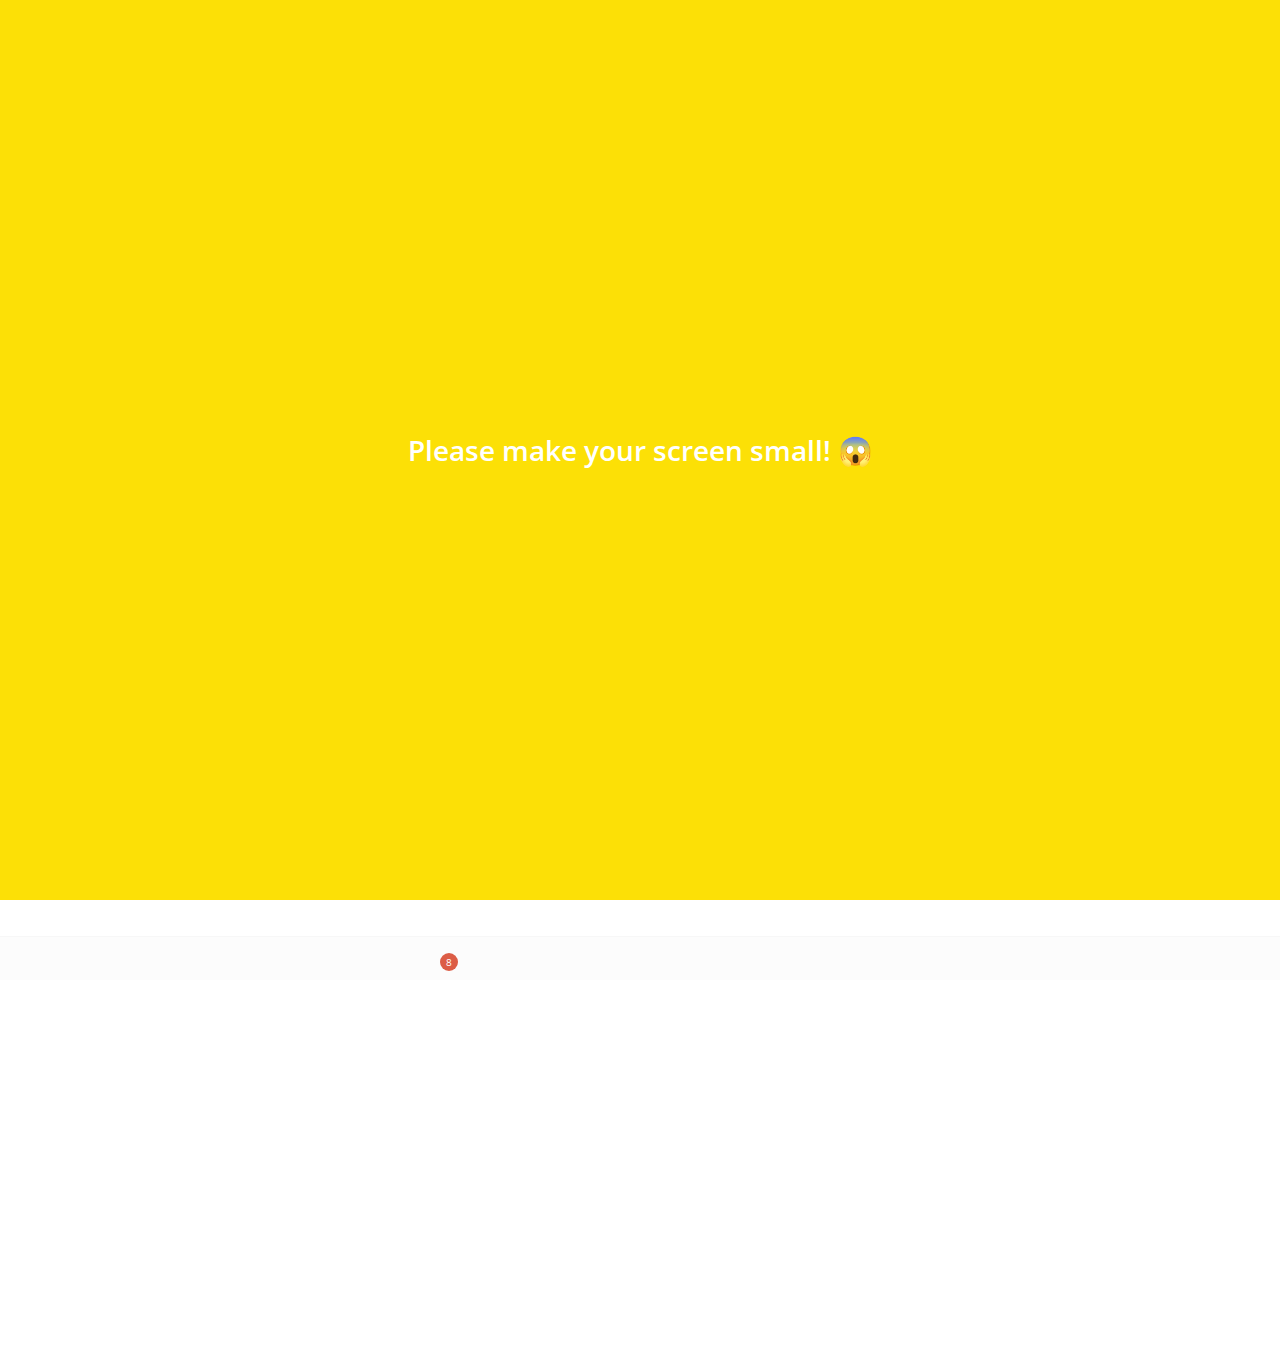
<file: index.html>
<!DOCTYPE html>
<html lang="en">
  <head>
    <meta charset="UTF-8" />
    <meta name="viewport" content="width=device-width, initial-scale=1.0" />
    <meta http-equiv="X-UA-Compatible" content="ie=edge" />
    <link
      rel="stylesheet"
      href="https://use.fontawesome.com/releases/v5.12.0/css/all.css"
      integrity="sha384-REHJTs1r2ErKBuJB0fCK99gCYsVjwxHrSU0N7I1zl9vZbggVJXRMsv/sLlOAGb4M"
      crossorigin="anonymous"
    />
    <link rel="stylesheet" href="css/styles.css" />
    <title>Chats | Kakao Clone</title>
  </head>
  <body> 
    <div class="status-bar">
      <div class="status-bar__column">
        <span class="status-bar__clock">13:54</span>
      </div>
      <div class="status-bar__column">
        <i class="fas fa-clock"></i>
        <i class="fas fa-volume-mute"></i>
        <i class="fas fa-wifi"></i>
        <i class="fas fa-battery-full"></i>
        <span class="status-bar__battery-level">100%</span>
      </div>
    </div>
    <header class="header">
      <div class="header__header-column">
        <h1 class="header__title">Chats</h1>
      </div>
      <div class="header__header-column">
        <span class="header__icon">
          <i class="fas fa-search"></i>
        </span>
        <span class="header__icon">
          <i class="far fa-comment"></i>
        </span>
        <span class="header__icon">
          <i class="fas fa-cog"></i>
        </span>
      </div>
    </header>
    <main class="chats">
      <ul class="chats__list">
        <li class="chats__chat chat friend__chat">
          <a href="chat.html">
            <div class="chats__chat friend friend--lg">
              <div class="friend__column">
                <img
                  src="images/avatar.jpg"
                  alt=""
                  class="m-avatar friend__avatar"
                />
                <div class="friend__content">
                  <span class="friend__name">
                    Ryan
                  </span>
                  <span class="friend__bottom-text">
                    Going home!
                  </span>
                </div>
              </div>
              <div class="friend__column">
                <span class="chat__timestamp">
                  March 8
                </span>
              </div>
            </div>
          </a>
        </li>
        <li class="chats__chat chat friend__chat friend__mabo">
          <a href="chat.html">
            <div class="chats__chat friend friend--lg">
              <div class="friend__column friend__flex">
                <div class="friend__img">
                  <img
                  src="images/apeach.png"
                  alt=""
                  class=""
                  />
                  <img
                  src="images/muzi.png"
                  alt=""
                  class="img_muzi"
                  />
                </div>
                <div class="friend__content">
                  <span class="friend__name">
                    Apeach,Muzi
                  </span>
                  <span class="friend__bottom-text">
                    How are you?
                  </span>
                </div>
              </div>
              <div class="friend__column">
                <span class="chat__timestamp">
                  March 13
                </span>
              </div>
            </div>
          </a>
        </li>
        <li class="chats__chat chat friend__chat friend__mabo">
          <a href="chat.html">
            <div class="chats__chat friend friend--lg">
              <div class="friend__column friend__flex">
                <div class="friend__imgs">
                  <div class="img"></div>
                  <div class="img"></div>
                  <div class="img"></div>
                  <div class="img"></div>
                </div>
                <div class="friend__content">
                  <span class="friend__name">
                    Apeach,Muzi,Ryan...
                  </span>
                  <span class="friend__bottom-text">
                    I lovd you
                  </span>
                </div>
              </div>
              <div class="friend__column">
                <span class="chat__timestamp">
                  Yesterday
                </span>
              </div>
            </div>
          </a>
        </li>
      </ul>
      <div class="showicon">
        <div class="showicon_img"></div>
      </div>
    </main>
    <nav class="nav">
      <ul class="nav__list">
        <li class="nav__list-item">
          <span class="nav__text">Friends</span>
          <a href="friends.html" class="nav__list-link">
            <i class="far fa-user"></i>
          </a>
        </li>
        <li class="nav__list-item">
          <span class="nav__text">Chat</span>
          <a href="index.html" class="nav__list-link">
            <div class="nav__badge">8</div>
            <i class="fas fa-comment"></i>
          </a>
        </li>
        <li class="nav__list-item">
          <span class="nav__text">Search</span>
          <a href="find.html" class="nav__list-link">
            <i class="fas fa-search"></i>
          </a>
        </li>
        <li class="nav__list-item">
          <span class="nav__text">More</span>
          <a href="more.html" class="nav__list-link">
            <i class="fas fa-ellipsis-h"></i>
          </a>
        </li>
      </ul>
    </nav>
    <div class="bigScreen">
      <span class="bigScreen__text">Please make your screen small! 😱</span>
    </div>
  </body>
</html>
</file>
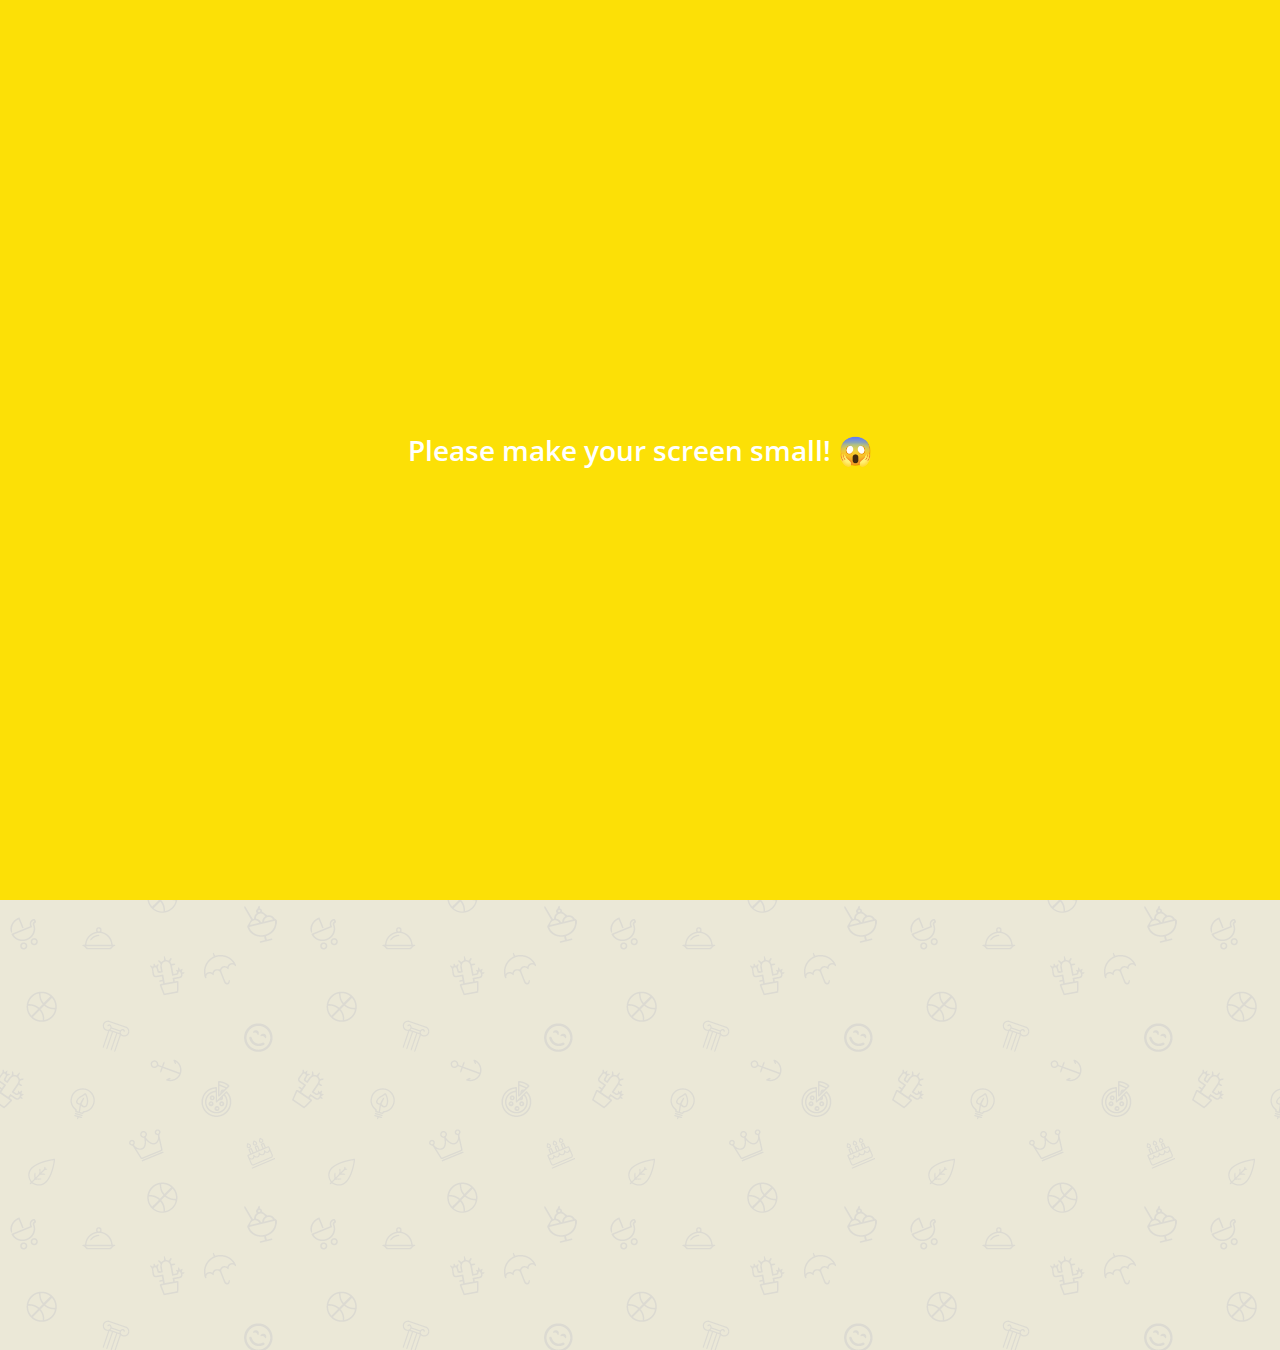
<file: chat.html>
<!DOCTYPE html>
<html lang="en">
  <head>
    <meta charset="UTF-8" />
    <meta name="viewport" content="width=device-width, initial-scale=1.0" />
    <meta http-equiv="X-UA-Compatible" content="ie=edge" />
    <link
      rel="stylesheet"
      href="https://use.fontawesome.com/releases/v5.12.0/css/all.css"
      integrity="sha384-REHJTs1r2ErKBuJB0fCK99gCYsVjwxHrSU0N7I1zl9vZbggVJXRMsv/sLlOAGb4M"
      crossorigin="anonymous"
    />
    <link rel="stylesheet" href="css/styles.css" />
    <title>Chat | Kakao Clone</title>
  </head>
  <body class="chats__body">
    <div class="header-wrapper">
      <div class="status-bar">
        <div class="status-bar__column">
          <span class="status-bar__clock">13:54</span>
        </div>
        <div class="status-bar__column">
          <i class="fas fa-clock"></i>
          <i class="fas fa-volume-mute"></i>
          <i class="fas fa-wifi"></i>
          <i class="fas fa-battery-full"></i>
          <span class="status-bar__battery-level">100%</span>
        </div>
      </div>
      <header class="header">
        <div class="header__header-column">
          <a href="index.html">
            <i class="fas fa-arrow-left header__back-btn"></i>
          </a>
          <h1 class="header__title">Best Friend</h1>
        </div>
        <div class="header__header-column">
          <span class="header__icon">
            <i class="fas fa-search"></i>
          </span>
          <span class="header__icon">
            <i class="fas fa-bars"></i>
          </span>
        </div>
      </header>
    </div>
    <main class="chat-screen">
      <ul class="chat__messages">
        <span class="chat__timestamp">Friday, January 11, 2019</span>
        <li class="incoming-message message">
          <img
            src="images/avatar.jpg"
            alt=""
            class="m-avatar message__avatar"
          />
          <div class="message__content">
            <span class="message__bubble">
              Congrats I love you!
            </span>
            <span class="message__author">Best friend</span>
          </div>
        </li>
        <li class="sent-message message">
          <div class="message__content">
            <span class="message__bubble">
              Thank you see you soon!
            </span>
          </div>
        </li>
        <li class="incoming-message message">
          <img
            src="images/avatar.jpg"
            alt=""
            class="m-avatar message__avatar"
          />
          <div class="message__content">
            <span class="message__bubble">
              Congrats I love you!
            </span>
            <span class="message__author">Best friend</span>
          </div>
        </li>
        <li class="sent-message message">
          <span class="message__timestamp"></span>
          <div class="message__content">
            <span class="message__bubble">
              Thank you see you soon!
            </span>
          </div>
        </li>
      </ul>
    </main>
    <div class="chat__write-container">
      <input
        class="chat__write"
        type="text"
        placeholder="Send message"
        name=""
        id=""
        class="chat__write-input"
      />
      <div class="chat__icon-left chat__icon">
        <i class="far fa-plus-square"></i>
      </div>
      <div class="chat__icon-right chat__icon">
        <span class="chat__write-icon">
          <i class="far fa-smile-wink"></i>
        </span>
        <span class="chat__write-icon">
          <i class="fas fa-microphone"></i>
        </span>
      </div>
    </div>
    <div class="bigScreen">
      <span class="bigScreen__text">Please make your screen small! 😱</span>
    </div>
  </body>
</html>
</file>
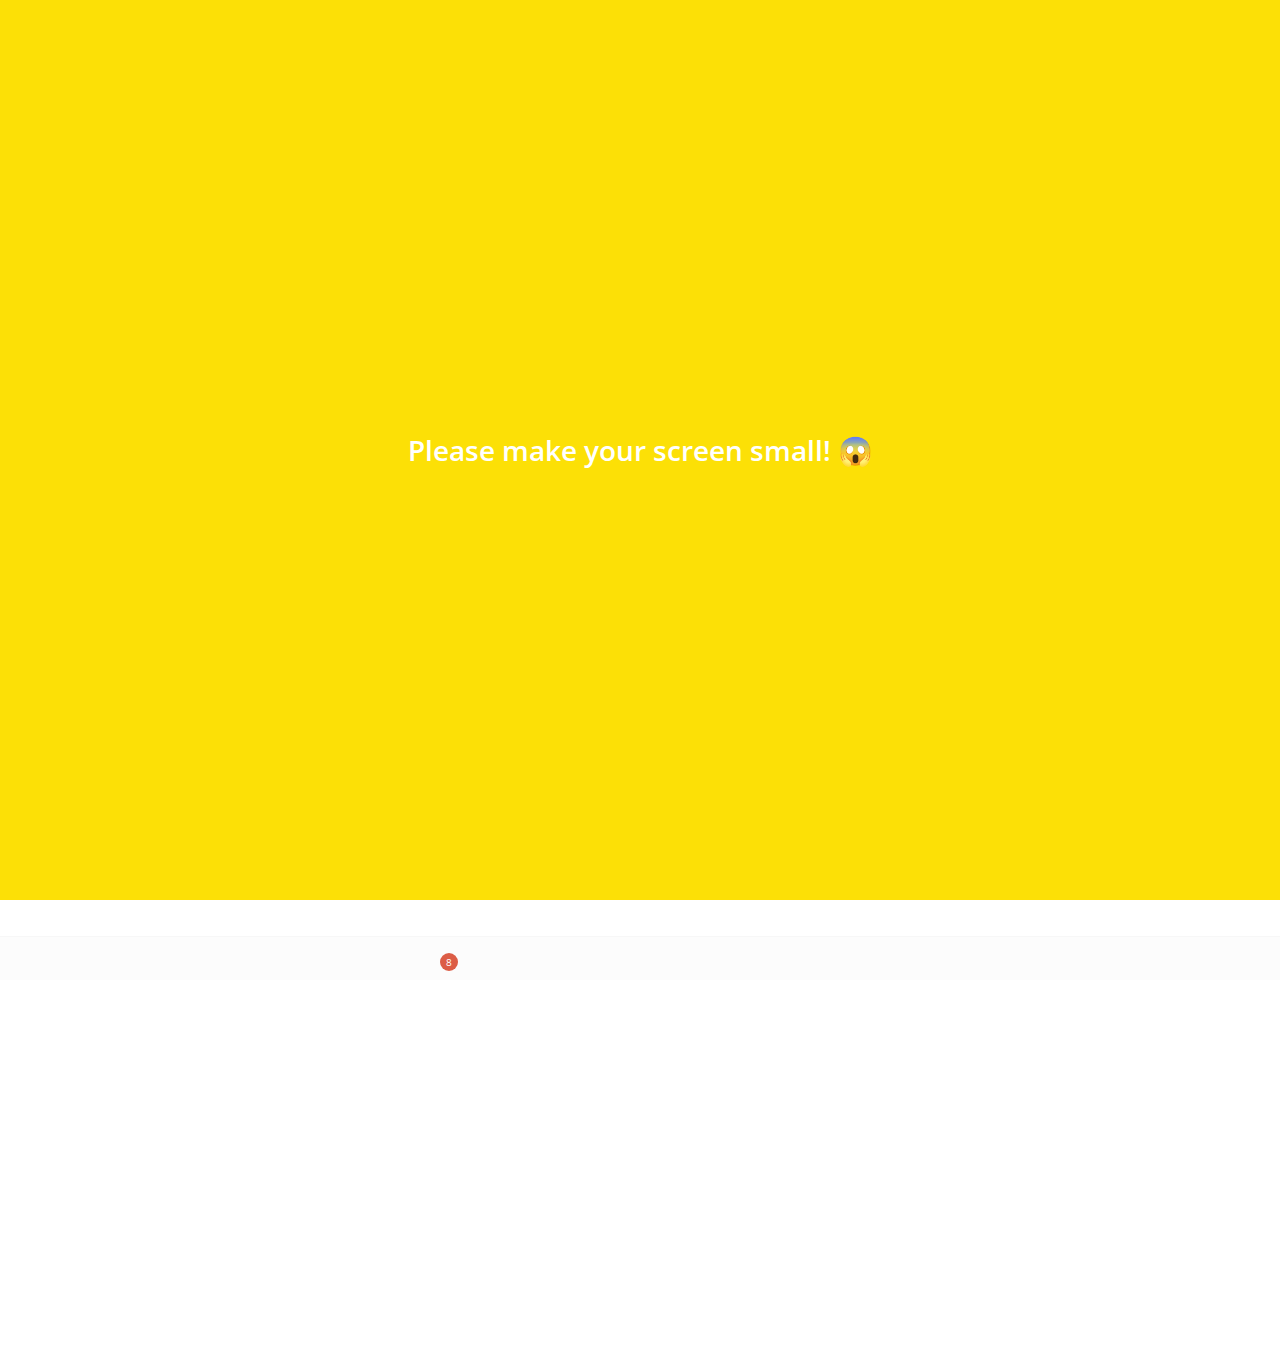
<file: find.html>
<!DOCTYPE html>
<html lang="en">
<head>
    <meta charset="UTF-8">
    <meta name="viewport" content="width=device-width, initial-scale=1.0">
    <meta http-equiv="X-UA-Compatible" content="ie=edge">
    <link rel="stylesheet" href="https://use.fontawesome.com/releases/v5.12.0/css/all.css" integrity="sha384-REHJTs1r2ErKBuJB0fCK99gCYsVjwxHrSU0N7I1zl9vZbggVJXRMsv/sLlOAGb4M" crossorigin="anonymous">
    <link rel="stylesheet" href="css/styles.css">
    <title>Find | Kakao Clone</title>
</head>
<body>
    <div class="status-bar">
        <div class="status-bar__column">
            <span class="status-bar__clock">13:54</span>
        </div>
        <div class="status-bar__column">
            <i class="fas fa-clock"></i>
            <i class="fas fa-volume-mute"></i>
            <i class="fas fa-wifi"></i>
            <i class="fas fa-battery-full"></i>
            <span class="status-bar__battery-level">100%</span>
        </div>
    </div>
    <header class="header">
        <div class="header__header-column">
            <h1 class="header__title">Find</h1>
        </div>
        <div class="header__header-column">
            <span class="header__icon">
                <i class="fas fa-search"></i>
            </span>
            <span class="header__icon">
                <i class="fas fa-cog"></i>
            </span>
        </div>
    </header>
   <main class="find">
       <header class="find__header">
           <ul class="find__header-list">
               <li class="find__header-btn header-btn">
                   <span class="header-btn__icon">
                        <i class="fas fa-qrcode fa-2x"></i>
                   </span>
                   <span class="header-btn__title">
                       QR Code
                   </span>
               </li>
               <li class="find__header-btn header-btn">
                    <span class="header-btn__icon">
                        <i class="fas fa-user-plus fa-2x"></i>
                    </span>
                    <span class="header-btn__title">
                        Add by Contacts
                    </span>
                </li>
                <li class="find__header-btn header-btn">
                    <span class="header-btn__icon">
                        <i class="fas fa-passport fa-2x"></i>
                    </span>
                    <span class="header-btn__title">
                        Add by ID
                    </span>
                </li>
                <li class="find__header-btn header-btn">
                    <span class="header-btn__icon">
                        <i class="far fa-envelope fa-2x"></i>
                    </span>
                    <span class="header-btn__title">
                        Invite
                    </span>
                </li>
           </ul>
       </header>
       <ul class="find__recommended">
           <h5 class="find__title">
               Recommended friends
           </h5>
           <li class="find__friend friend friend__mabo">
            <div class="friend__column">
                <img src="images/ryan.png" alt="" class="friend__avatar">
                <div class="friend__content">
                    <span class="friend__name">
                        Ryan
                    </span>
                </div>
            </div>
            <div class="friend__column">
               <div class="friend__add-btn">
                   <i class="fas fa-user-plus"></i>
               </div>
            </div>
           </li>
           <li class="find__friend friend friend__mabo">
            <div class="friend__column">
                <img src="images/apeach.png" alt="" class="friend__avatar">
                <div class="friend__content">
                    <span class="friend__name">
                        Apeach
                    </span>
                </div>
            </div>
            <div class="friend__column">
               <div class="friend__add-btn">
                   <i class="fas fa-user-plus"></i>
               </div>
            </div>
           </li>
           <li class="find__friend friend ">
            <div class="friend__column">
                <img src="images/muzi.png" alt="" class="friend__avatar">
                <div class="friend__content">
                    <span class="friend__name">
                        Muzi
                    </span>
                </div>
            </div>
            <div class="friend__column">
               <div class="friend__add-btn">
                   <i class="fas fa-user-plus"></i>
               </div>
            </div>
           </li>
        </ul>
        <div class="showicon">
            <div class="showicon_img"></div>
          </div>
   </main>
   <nav class="nav">
    <ul class="nav__list">
      <li class="nav__list-item">
        <span class="nav__text">Friends</span>
        <a href="friends.html" class="nav__list-link">
          <i class="far fa-user"></i>
        </a>
      </li>
      <li class="nav__list-item">
        <span class="nav__text">Chat</span>
        <a href="index.html" class="nav__list-link">
          <div class="nav__badge">8</div>
          <i class="far fa-comment"></i>
        </a>
      </li>
      <li class="nav__list-item">
        <span class="nav__text">Search</span>
        <a href="find.html" class="nav__list-link">
          <i class="fas fa-search"></i>
        </a>
      </li>
      <li class="nav__list-item">
        <span class="nav__text">More</span>
        <a href="more.html" class="nav__list-link">
          <i class="fas fa-ellipsis-h"></i>
        </a>
      </li>
    </ul>
  </nav>
    <div class="bigScreen">
        <span class="bigScreen__text">Please make your screen small! 😱</span>
      </div>
</body>
</html>
</file>
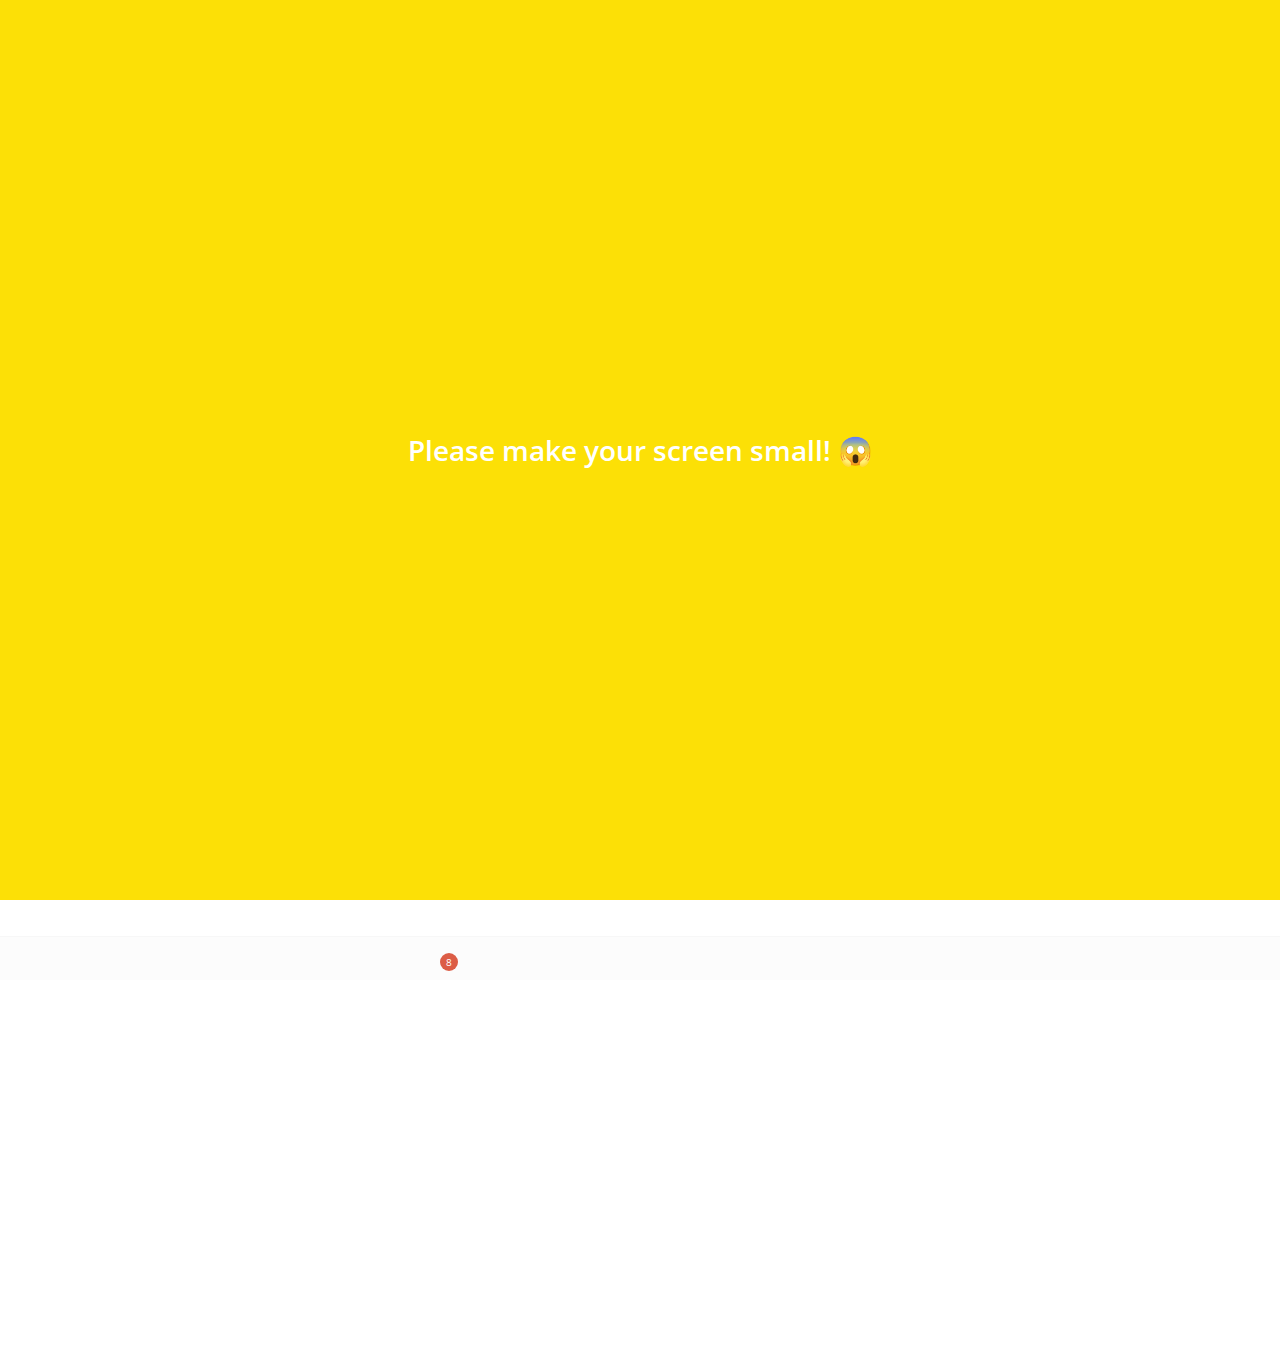
<file: friends.html>
<!DOCTYPE html>
<html lang="en">
  <head>
    <meta charset="UTF-8" />
    <meta name="viewport" content="width=device-width, initial-scale=1.0" />
    <meta http-equiv="X-UA-Compatible" content="ie=edge" />
    <link
      rel="stylesheet"
      href="https://use.fontawesome.com/releases/v5.12.0/css/all.css"
      integrity="sha384-REHJTs1r2ErKBuJB0fCK99gCYsVjwxHrSU0N7I1zl9vZbggVJXRMsv/sLlOAGb4M"
      crossorigin="anonymous"
    />
    <link rel="stylesheet" href="css/styles.css" />
    <title>Friends | Kakao Clone</title>
  </head>
  <body> 
    <div class="friends__header-wrapper">
    <div class="status-bar">
      <div class="status-bar__column">
        <span class="status-bar__clock">13:54</span>
      </div>
      <div class="status-bar__column">
        <i class="fas fa-clock"></i>
        <i class="fas fa-volume-mute"></i>
        <i class="fas fa-wifi"></i>
        <i class="fas fa-battery-full"></i>
        <span class="status-bar__battery-level">100%</span>
      </div>
    </div>
    <header class="header">
      <div class="header__header-column">
        <h1 class="header__title">Friends</h1>
      </div>
      <div class="header__header-column">
        <span class="header__icon">
          <i class="fas fa-search"></i>
        </span>
        <span class="header__icon">
          <i class="fas fa-cog"></i>
        </span>
      </div>
    </header>
    </div>
    <main class="friends">
      <header class="friends__header">
        <div class="friends__friend friend">
          <div class="friend__column">
            <img
              src="images/avatar.jpg"
              alt=""
              class="g-avatar friend__avatar"
            />
            <div class="friend__content">
              <span class="friend__name">
                Seung Min
              </span>
              <span class="friend__status">
                Hello!
              </span>
            </div>
          </div>
        </div>
      </header>
      <div class="friends__plus">
        <h5 class="friends__title">Plus friend</h5>
        <div class="friends__friend friend">
          <div class="friend__column">
            <img
              src="images/avatar.jpg"
              alt=""
              class="friend__avatar"
            />
            <div class="friend__content">
              <span class="friend__name">
                Plus Friend
              </span>
            </div>
          </div>
        </div>
      </div>
      <ul class="friends__list">
        <h5 class="friends__title">Friends 3</h5>
        <li class="friends__friend friend">
          <div class="friend__column">
            <img
              src="images/ryan.png"
              alt=""
              class="friend__avatar"
            />
            <div class="friend__content">
              <span class="friend__name">
                Ryan
              </span>
              <span class="friend__status">
                Hi~!
              </span>
            </div>
          </div>
          <div class="friend__column">
            <div class="friend__now-listening">
              <span>
                FTISLAND (FT NomardCoders)
                <i class="fas fa-play"></i>
              </span>
            </div>
          </div>
        </li>
        <li class="friends__friend friend">
          <div class="friend__column">
            <img
              src="images/apeach.png"
              alt=""
              class="friend__avatar"
            />
            <div class="friend__content">
              <span class="friend__name">
                Aeach
              </span>
              <span class="friend__status">
                Hi~!
              </span>
            </div>
          </div>
        </li>
        <li class="friends__friend friend">
          <div class="friend__column">
            <img
              src="images/muzi.png"
              alt=""
              class="friend__avatar"
            />
            <div class="friend__content">
              <span class="friend__name">
                Muzi
              </span>
              <span class="friend__status">
                Hi~!
              </span>
            </div>
          </div>
        </li>
      </ul>
      <div class="showicon">
        <div class="showicon_img"></div>
      </div>
    </main>
    <nav class="nav">
      <ul class="nav__list">
        <li class="nav__list-item">
          <span class="nav__text">Friends</span>
          <a href="friends.html" class="nav__list-link">
            <i class="fas fa-user"></i>
          </a>
        </li>
        <li class="nav__list-item">
          <span class="nav__text">Chat</span>
          <a href="index.html" class="nav__list-link">
            <div class="nav__badge">8</div>
            <i class="far fa-comment"></i>
          </a>
        </li>
        <li class="nav__list-item">
          <span class="nav__text">Search</span>
          <a href="find.html" class="nav__list-link">
            <i class="fas fa-search"></i>
          </a>
        </li>
        <li class="nav__list-item">
          <span class="nav__text">More</span>
          <a href="more.html" class="nav__list-link">
            <i class="fas fa-ellipsis-h"></i>
          </a>
        </li>
      </ul>
    </nav>
    <div class="bigScreen">
      <span class="bigScreen__text">Please make your screen small! 😱</span>
    </div>
  </body>
</html>
</file>
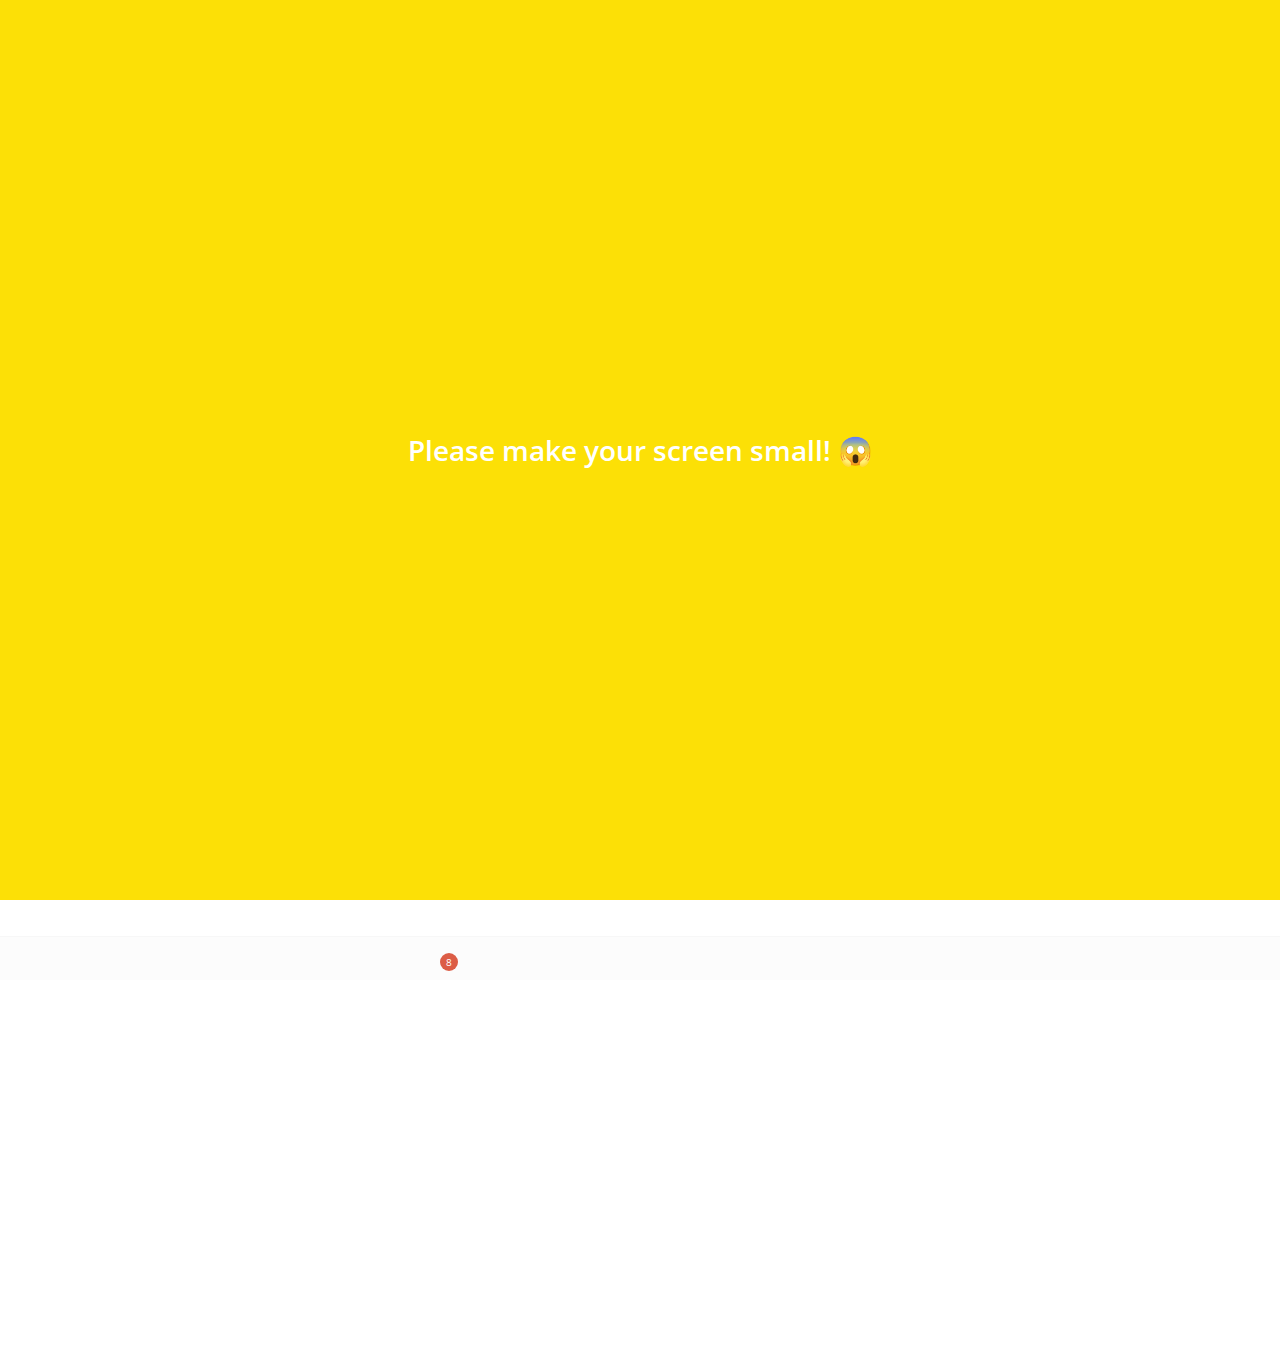
<file: more.html>
<!DOCTYPE html>
<html lang="en">
<head>
    <meta charset="UTF-8">
    <meta name="viewport" content="width=device-width, initial-scale=1.0">
    <meta http-equiv="X-UA-Compatible" content="ie=edge">
    <link rel="stylesheet" href="https://use.fontawesome.com/releases/v5.12.0/css/all.css" integrity="sha384-REHJTs1r2ErKBuJB0fCK99gCYsVjwxHrSU0N7I1zl9vZbggVJXRMsv/sLlOAGb4M" crossorigin="anonymous">
    <link rel="stylesheet" href="css/styles.css">
    <title>More | Kakao Clone</title>
</head>
<body>
    <div class="status-bar">
        <div class="status-bar__column">
            <span class="status-bar__clock">13:54</span>
        </div>
        <div class="status-bar__column">
            <i class="fas fa-clock"></i>
            <i class="fas fa-volume-mute"></i>
            <i class="fas fa-wifi"></i>
            <i class="fas fa-battery-full"></i>
            <span class="status-bar__battery-level">100%</span>
        </div>
    </div>
    <header class="header">
        <div class="header__header-column">
            <h1 class="header__title">More</h1>
        </div>
        <div class="header__header-column">
            <span class="header__icon">
                <i class="fas fa-search"></i>
            </span>
            <span class="header__icon">
                <i class="fas fa-qrcode"></i>
            </span>
            <span class="header__icon">
                <a href="settings.html">
                    <i class="fas fa-cog"></i>
                </a>
            </span>
        </div>
    </header>
    <main class="more">
        <header class="more__header">
            <div class="friends__friend friend">
                <div class="friend__column">
                    <img src="images/avatar.jpg" alt="" class="g-avatar friend__avatar">
                    <div class="friend__content">
                        <span class="friend__name">
                            Seung Min
                        </span>
                        <span class="friend__status">
                            min8064@naver.com
                        </span>
                    </div>
                </div>
               <div class="friend__column">
                    <i class="far fa-comment-alt fa-2x"></i>
               </div>
            </div>
            <ul class="more__btn-list">
                <li class="more__btn">
                    <span class="more__btn-icon">
                        <i class="far fa-smile fa-2x"></i>
                    </span>
                    <span class="more__btn-title">
                        Emoticons
                    </span>
                </li>
                <li class="more__btn">
                    <span class="more__btn-icon">
                        <i class="fas fa-brush fa-2x"></i>
                    </span>
                    <span class="more__btn-title">
                        Themes
                    </span>
                </li>
                <li class="more__btn">
                    <span class="more__btn-icon">
                        <i class="fab fa-kickstarter-k fa-2x"></i>
                    </span>
                    <span class="more__btn-title">
                        Account
                    </span>
                </li>
            </ul>
        </header>
        <section class="more__suggestions">
            <h5 class="more__title">Suggestions</h5>
            <ul class="more__suggestions-list">
                <li class="more__suggestion suggestion">
                    <span class="suggestion__icon">
                        <i class="fas fa-quote-right"></i>
                    </span>  
                    <span class="suggestion__title">Kakao Story</span>
                </li>
                <li class="more__suggestion suggestion">
                    <span class="suggestion__icon">
                        <i class="fas fa-beer"></i>
                    </span>
                    <span class="suggestion__title">Kakao friend</span>
                </li>
                <li class="more__suggestion suggestion">
                    <span class="suggestion__icon">
                        <i class="fas fa-gamepad"></i>
                    </span>
                    <span class="suggestion__title">Friends Gem</span>
                </li>
            </ul>
        </section>
        <div class="showicon">
            <div class="showicon_img"></div>
          </div>
    </main>
    <nav class="nav">
        <ul class="nav__list">
          <li class="nav__list-item">
            <span class="nav__text">Friends</span>
            <a href="friends.html" class="nav__list-link">
              <i class="far fa-user"></i>
            </a>
          </li>
          <li class="nav__list-item">
            <span class="nav__text">Chat</span>
            <a href="index.html" class="nav__list-link">
              <div class="nav__badge">8</div>
              <i class="far fa-comment"></i>
            </a>
          </li>
          <li class="nav__list-item">
            <span class="nav__text">Search</span>
            <a href="find.html" class="nav__list-link">
              <i class="fas fa-search"></i>
            </a>
          </li>
          <li class="nav__list-item">
            <span class="nav__text">More</span>
            <a href="more.html" class="nav__list-link">
              <i class="fas fa-ellipsis-h"></i>
            </a>
          </li>
        </ul>
      </nav>
    <div class="bigScreen">
        <span class="bigScreen__text">Please make your screen small! 😱</span>
      </div>
</body>
</html>
</file>
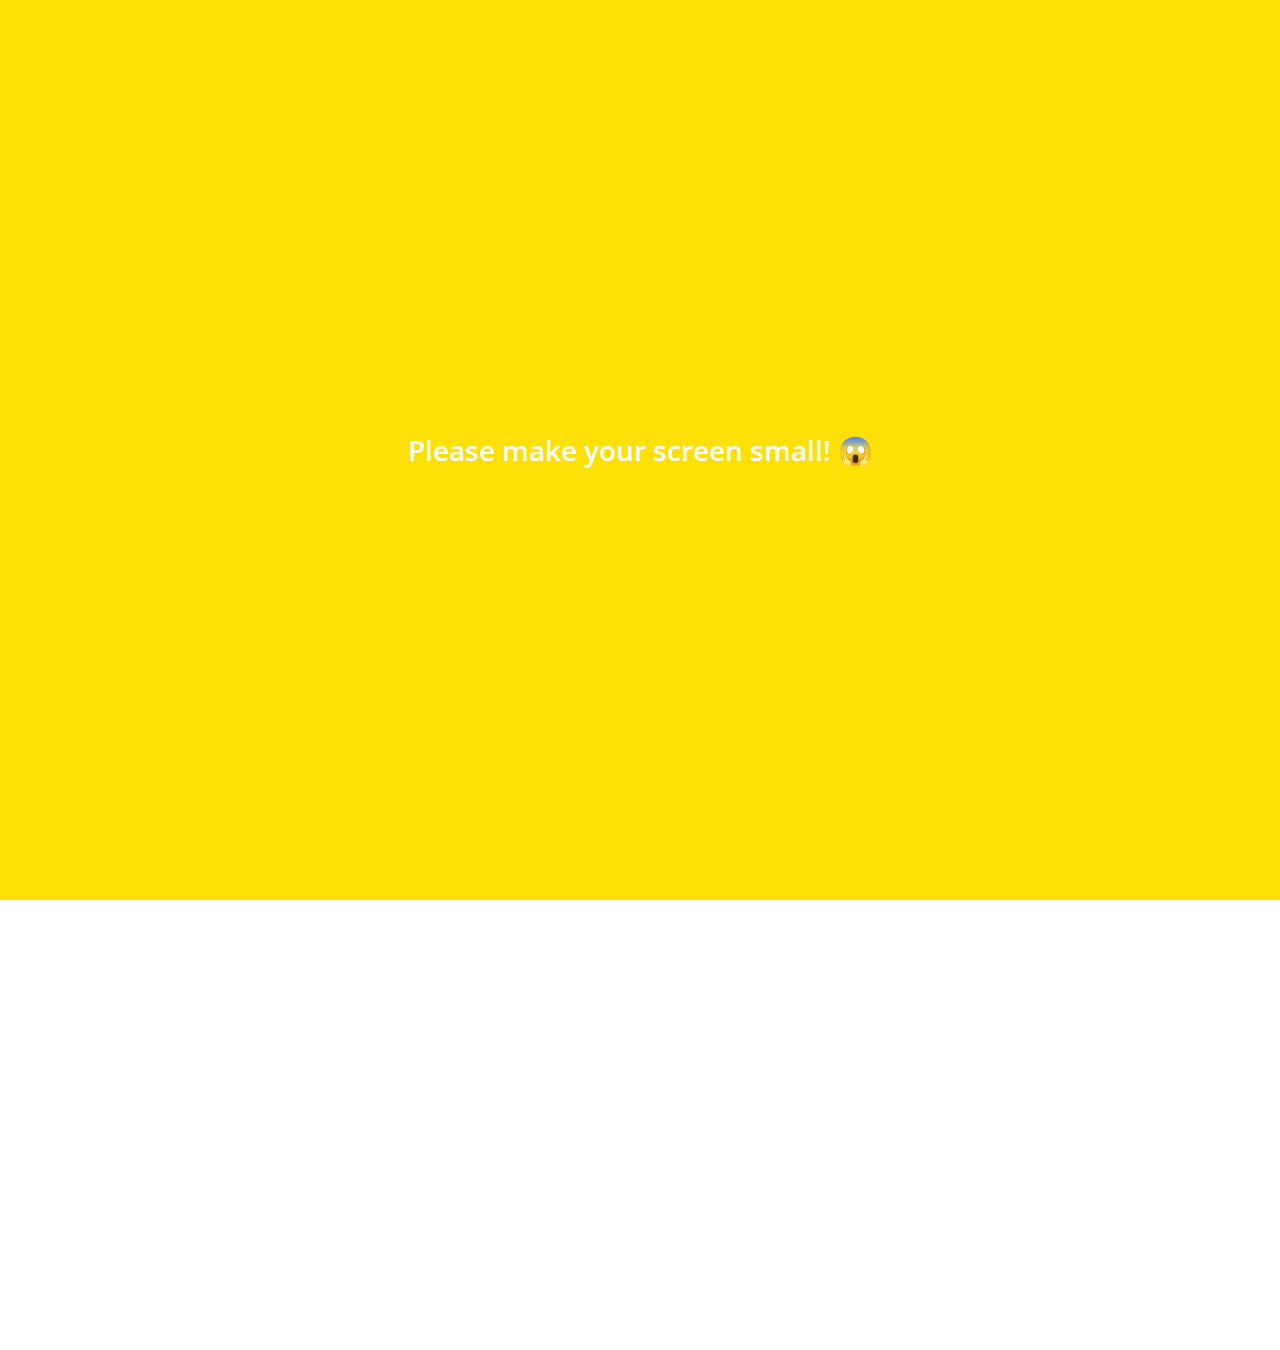
<file: settings.html>
<!DOCTYPE html>
<html lang="en">
  <head>
    <meta charset="UTF-8" />
    <meta name="viewport" content="width=device-width, initial-scale=1.0" />
    <meta http-equiv="X-UA-Compatible" content="ie=edge" />
    <link
      rel="stylesheet"
      href="https://use.fontawesome.com/releases/v5.12.0/css/all.css"
      integrity="sha384-REHJTs1r2ErKBuJB0fCK99gCYsVjwxHrSU0N7I1zl9vZbggVJXRMsv/sLlOAGb4M"
      crossorigin="anonymous"
    />
    <link rel="stylesheet" href="css/styles.css" />
    <title>Settings | Kakao Clone</title>
  </head>
  <body>
    <div class="status-bar">
      <div class="status-bar__column">
        <span class="status-bar__clock">13:54</span>
      </div>
      <div class="status-bar__column">
        <i class="fas fa-clock"></i>
        <i class="fas fa-volume-mute"></i>
        <i class="fas fa-wifi"></i>
        <i class="fas fa-battery-full"></i>
        <span class="status-bar__battery-level">100%</span>
      </div>
    </div>
    <header class="header">
      <div class="header__header-column">
        <a href="more.html">
          <i class="fas fa-arrow-left header__back-btn"></i>
        </a>
        <h1 class="header__title">Settings</h1>
      </div>
      <div class="header__header-column">
        <span class="header__icon">
          <i class="fas fa-search"></i>
        </span>
      </div>
    </header>
    <main class="settings">
      <section class="settings__sections">
        <ul class="settings__list">
          <li class="settings__setting">
            <span class="settings__icon"><i class="fas fa-lock"></i></span>
            <span class="settings__title">Privacy</span>
          </li>
          <li class="settings__setting">
            <span class="settings__icon"><i class="far fa-bell"></i></span>
            <span class="settings__title">Notifications</span>
          </li>
          <li class="settings__setting">
            <span class="settings__icon"><i class="far fa-user"></i></span>
            <span class="settings__title">Friends</span>
          </li>
        </ul>
      </section>
      <section class="settings__sections">
        <ul class="settings__list">
          <li class="settings__setting">
            <span class="settings__icon"><i class="fas fa-lock"></i></span>
            <span class="settings__title">Privacy</span>
          </li>
          <li class="settings__setting">
            <span class="settings__icon"><i class="far fa-bell"></i></span>
            <span class="settings__title">Notifications</span>
          </li>
          <li class="settings__setting">
            <span class="settings__icon"><i class="far fa-user"></i></span>
            <span class="settings__title">Friends</span>
          </li>
        </ul>
      </section>
    </main>
    <div class="bigScreen">
      <span class="bigScreen__text">Please make your screen small! 😱</span>
    </div>
  </body>
</html>
</file>
<file: css/styles.css>
@import url("https://fonts.googleapis.com/css?family=Open+Sans:300,400,600&display=swap");
@import "reset.css";
@import "status-bar.css";
@import "header.css";
@import "nav-bar.css";
@import "friend.css";
@import "friends.css";
@import "find.css";
@import "more.css";
@import "settings.css";
@import "chat.css";
@import "mobile.css";

* {
  box-sizing: border-box;
}

body {
  background-color: white;
  padding: 10px 20px;
  color: #020202;
  font-family: "Open Sans", -apple-system, BlinkMacSystemFont, "Segoe UI",
    Roboto, Oxygen, Ubuntu, Cantarell, "Open Sans", "Helvetica Neue", sans-serif;
  min-height: 150vh;
}

a {
  color: inherit;
  text-decoration: none;
}

@keyframes fadeIn {
  from {
    opacity: 0;
    transform: translateY(50px);
  }
  to {
    opacity: 1;
    transform: none;
  }
}

main {
  animation: fadeIn 0.5s ease-in-out;
}

.showicon {
  position: fixed;
  z-index: 0;
  bottom: 0;
  left: 0;
  width: 100%;
  height: 300px;
  opacity: 0;
  transform: translateY(300px);
  animation: showicon 1.5s linear;
  animation-delay: 1s;
}

.showicon .showicon_img {
  width: 100%;
  height: 100%;
  background: url("../images/kakaofriends.png") 0 0 no-repeat;
  background-size: 100%;
}

@keyframes showicon {
  0% {
  }
  30% {
    opacity: 1;
    transform: translateY(-25px);
  }
  70% {
    opacity: 1;
    transform: translateY(-25px);
  }
  100% {
  }
}
</file>
